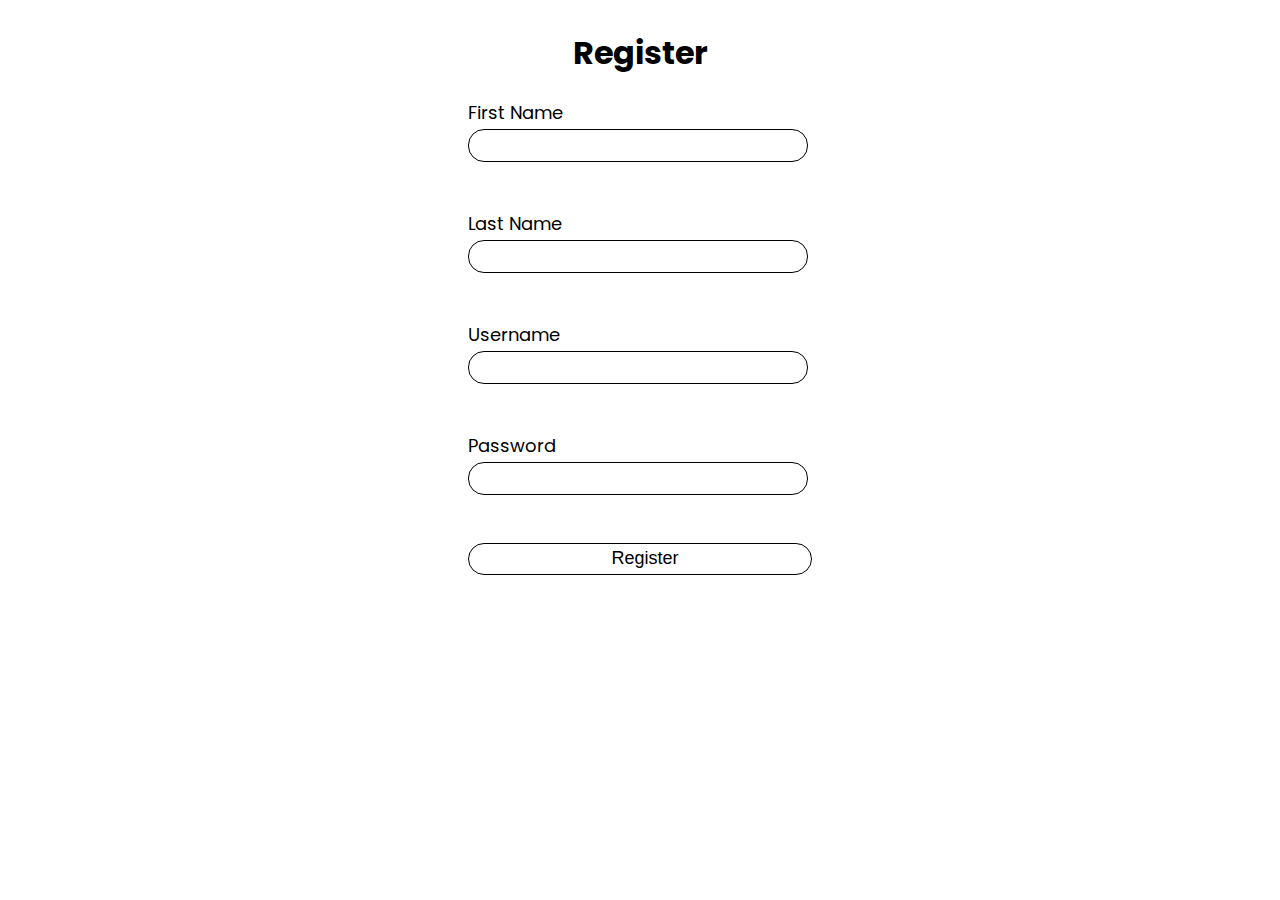
<file: register/register.html>
<!DOCTYPE html>
<html lang="en">
<head>
    <meta charset="UTF-8">
    <meta http-equiv="X-UA-Compatible" content="IE=edge">
    <meta name="viewport" content="width=device-width, initial-scale=1.0">
    <link rel="stylesheet" href="/register/register-style.css">
    <link href="https://fonts.googleapis.com/css2?family=Poppins&family=Rubik+Bubbles&family=VT323&display=swap" rel="stylesheet">
    <title>Sign Up</title>
</head>
<body>
    <h1>Register</h1>

    <form action="register/register.php" id="register_form" method="post">


        <label>First Name</label>
        <input type="text" id="firstname" name="firstname"  required>

        <label>Last Name</label>
        <input type="text" id="lastname" name="lastname" required>

        
        <label>Username</label>
        <input type="text" id="username" name="username" required>

         <label>Password</label>
        <input type="password" id="password" name="username_password"  required>

        <input type="submit" value="Register">

     </form>

</body>
</html>
</file>
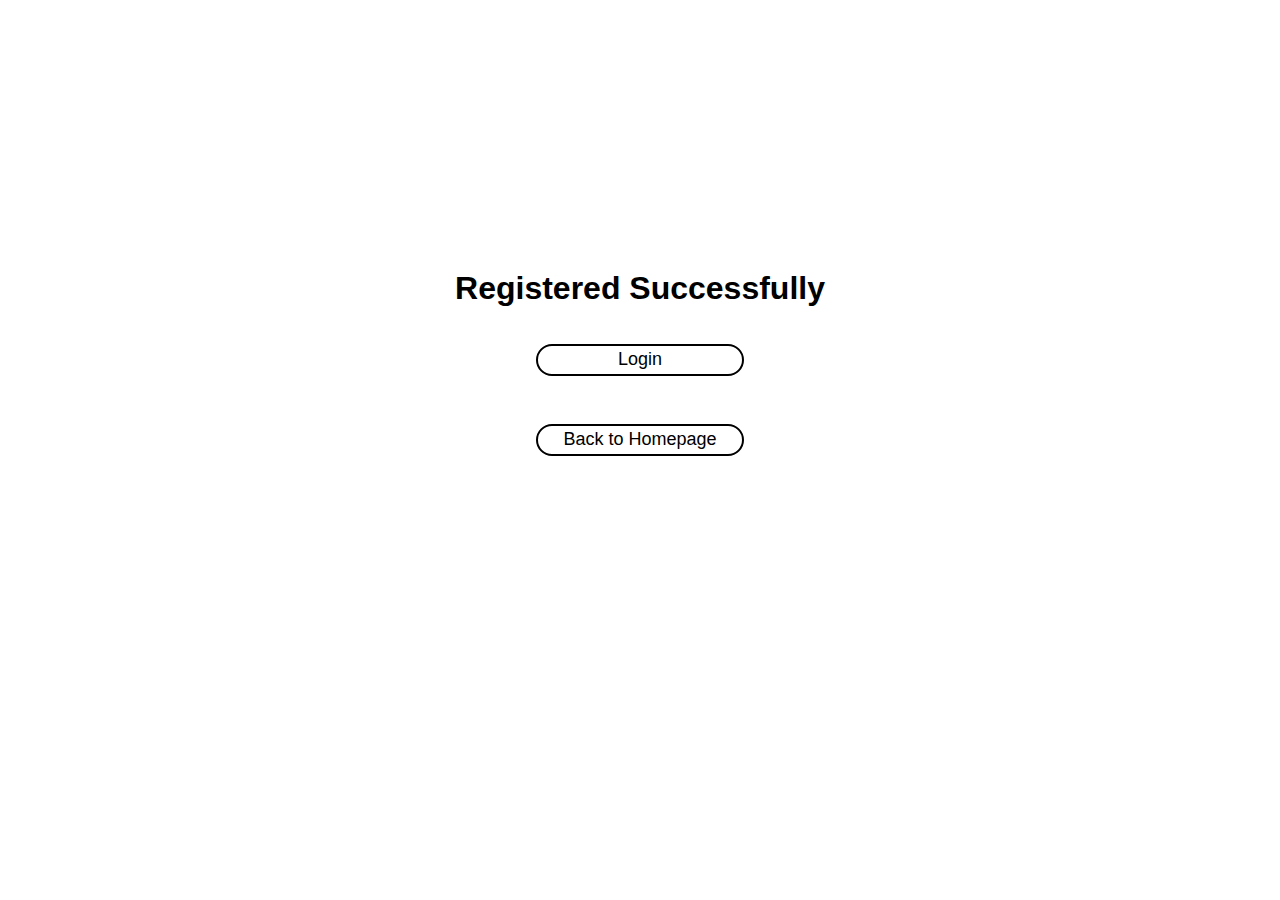
<file: register/registered.html>
<!DOCTYPE html>
<html lang="en">
<head>
    <meta charset="UTF-8">
    <meta http-equiv="X-UA-Compatible" content="IE=edge">
    <meta name="viewport" content="width=device-width, initial-scale=1.0">
    <link rel="stylesheet" href="register.css">
    <title>Registered</title>
</head>
<body>
    <h1>Registered Successfully</h1>

        <a href="../login/login.php">
            <button>
                Login
            </button>
        </a>

    
        <a href="../index.html">
            <button>
                Back to Homepage
            </button>
        </a>

</body>
</html>
</file>
<file: register/register-style.css>
body {
    box-sizing: border-box;
    font-family: 'Poppins', sans-serif;
    display: flex;
    justify-content: center;
    align-items: center;
    flex-direction: column;
}

#register_form {
    display: flex;
    flex-direction: column;
}

#register_form input {
    margin-bottom: 3rem;
    font-size: large;
    width: 20rem;
    height: 1.8rem;
    padding-left: 1rem;
    border-radius: 1rem;
    border: 1px solid black;
    outline: none;
}

#register_form input[type=submit] {
    background: white;
    color: black;
    font-size: large;
    width: 21.5rem;
    height: 2rem;
    border-radius: 1rem;

}


#register_form input[type=submit]:hover {

    background: black;
    color: white;
    transition: 0.2s ease-out;

}

#register_form label {
    margin-bottom: 0.2rem;
    font-size: large;
}
</file>
<file: register/register.css>
body {
    display: flex;
    justify-content: center;
    align-items: center;
    flex-direction: column;
    height: 80vh;
    font-family: "Poppins", sans-serif;
}

input[type="text"], input[type="password"] {
    margin-bottom: 1rem;
    width: 15rem;
    height: 2rem;
    font-size: large;
    border-radius: 2rem;
    border: 2px solid black;
    outline: none;
    padding-left: 1rem;
}

button[type="submit"] {
    color: white;
    background: black;
    margin-bottom: 2rem;
    margin-top: 1rem;
    width: 16.3rem;
    height: 2rem;
    font-size: large;
    border-radius: 2rem;
    border: 2px solid black;
    outline: none;
    cursor: pointer;
}

button[type="submit"]:hover {
    transform: scale(1.03);
}

button {
    color: black;
    background: white;
    margin-bottom: 2rem;
    margin-top: 1rem;
    width: 13rem;
    height: 2rem;
    font-size: large;
    border-radius: 2rem;
    border: 2px solid black;
    outline: none;
    cursor: pointer;
}

button:hover {
    background: black;
    color: white;
    transition: 0.s ease-in;
}

a{ 
    text-decoration: none;
    color: black;
}

button:hover > a{
    color: white;
}
</file>
